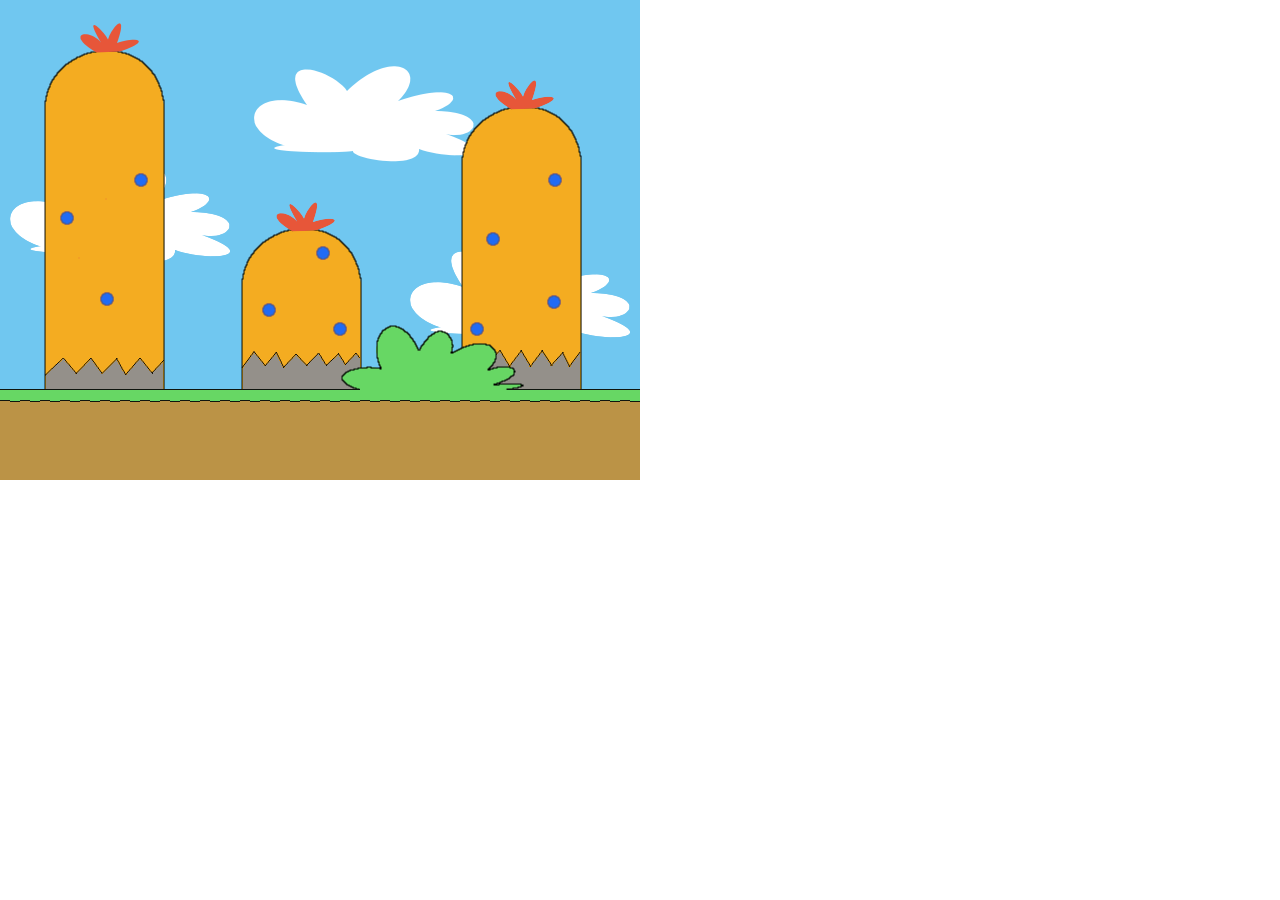
<file: Parallaxe/index.html>
<!DOCTYPE html>
<html lang="fr">

<head>
    <meta charset="UTF-8">
    <meta name="viewport" content="width=device-width, initial-scale=1.0">
    <title>Parallaxe</title>
    <script src="app.js" defer></script>
    <link rel="stylesheet" href="style.css">
</head>

<body>

    <div class="parallax">
        <div class="parallax__layer parallax__layer--back"></div>
        <div class="parallax__layer parallax__layer--middle"></div>
        <div class="parallax__layer parallax__layer--front"></div>
    </div>

</body>
</html>
</file>
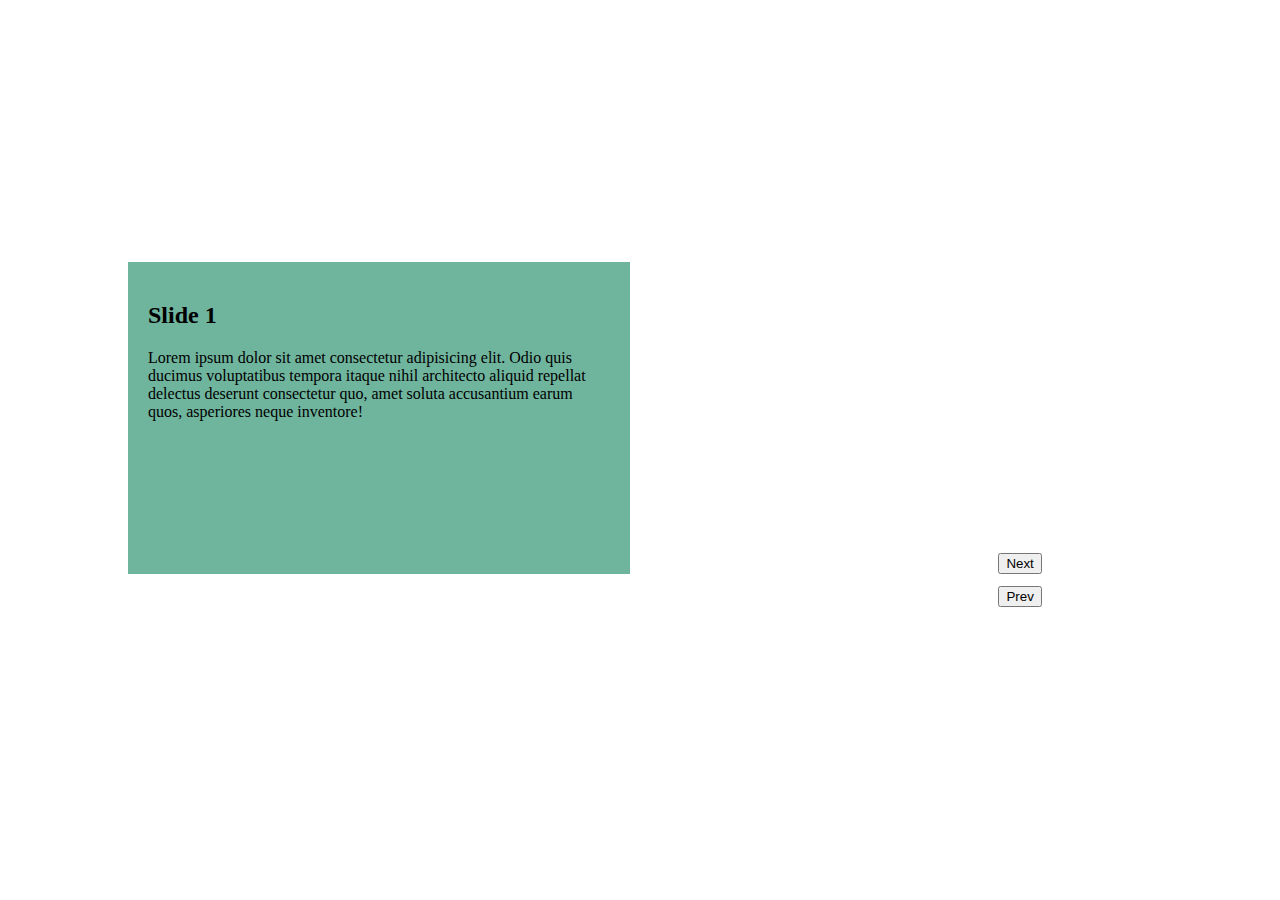
<file: Slider/index.html>
<!DOCTYPE html>
<html lang="fr">

<head>
    <meta charset="UTF-8">
    <meta name="viewport" content="width=device-width, initial-scale=1.0">
    <title>Slider</title>
    <script src="app.js" defer></script>
    <link rel="stylesheet" href="style.css">
</head>

<body>
    <!--
    BEM = 
    block > .slider
    element > .slider__control
    modifier > .qqch--modifier
-->
    <div class="slider">
        <ul class="slider__controls grid">
            <li class="slider__btn"><button class="btn__prev">Prev</button></li>
            <li class="slider__btn"><button class="btn__next">Next</button></li>
        </ul>
        <ul class="slider__list">
            <li class="slider__el slider__el--show grid">
                <div class="slider__content">
                    <h2 class="title">Slide 1</h2>
                    <p>Lorem ipsum dolor sit amet consectetur adipisicing elit. Odio quis ducimus voluptatibus tempora
                        itaque nihil architecto aliquid repellat delectus deserunt consectetur quo, amet soluta
                        accusantium earum quos, asperiores neque inventore!</p>
                </div>
            </li>
            <li class="slider__el grid">
                <div class="slider__content">
                    <h2 class="title">Slide 2</h2>
                    <p>Lorem ipsum dolor sit amet consectetur adipisicing elit. Odio quis ducimus voluptatibus tempora
                        itaque nihil architecto aliquid repellat delectus deserunt consectetur quo, amet soluta
                        accusantium earum quos, asperiores neque inventore!</p>
                </div>
            </li>
            <li class="slider__el grid">
                <div class="slider__content">
                    <h2 class="title">Slide 3</h2>
                    <p>Lorem ipsum dolor sit amet consectetur adipisicing elit. Odio quis ducimus voluptatibus tempora
                        itaque nihil architecto aliquid repellat delectus deserunt consectetur quo, amet soluta
                        accusantium earum quos, asperiores neque inventore!</p>
                </div>
            </li>
            <li class="slider__el grid">
                <div class="slider__content">
                    <h2 class="title">Slide 4</h2>
                    <p>Lorem ipsum dolor sit amet consectetur adipisicing elit. Odio quis ducimus voluptatibus tempora
                        itaque nihil architecto aliquid repellat delectus deserunt consectetur quo, amet soluta
                        accusantium earum quos, asperiores neque inventore!</p>
                </div>
            </li>
        </ul>
    </div>
</body>

</html>
</file>
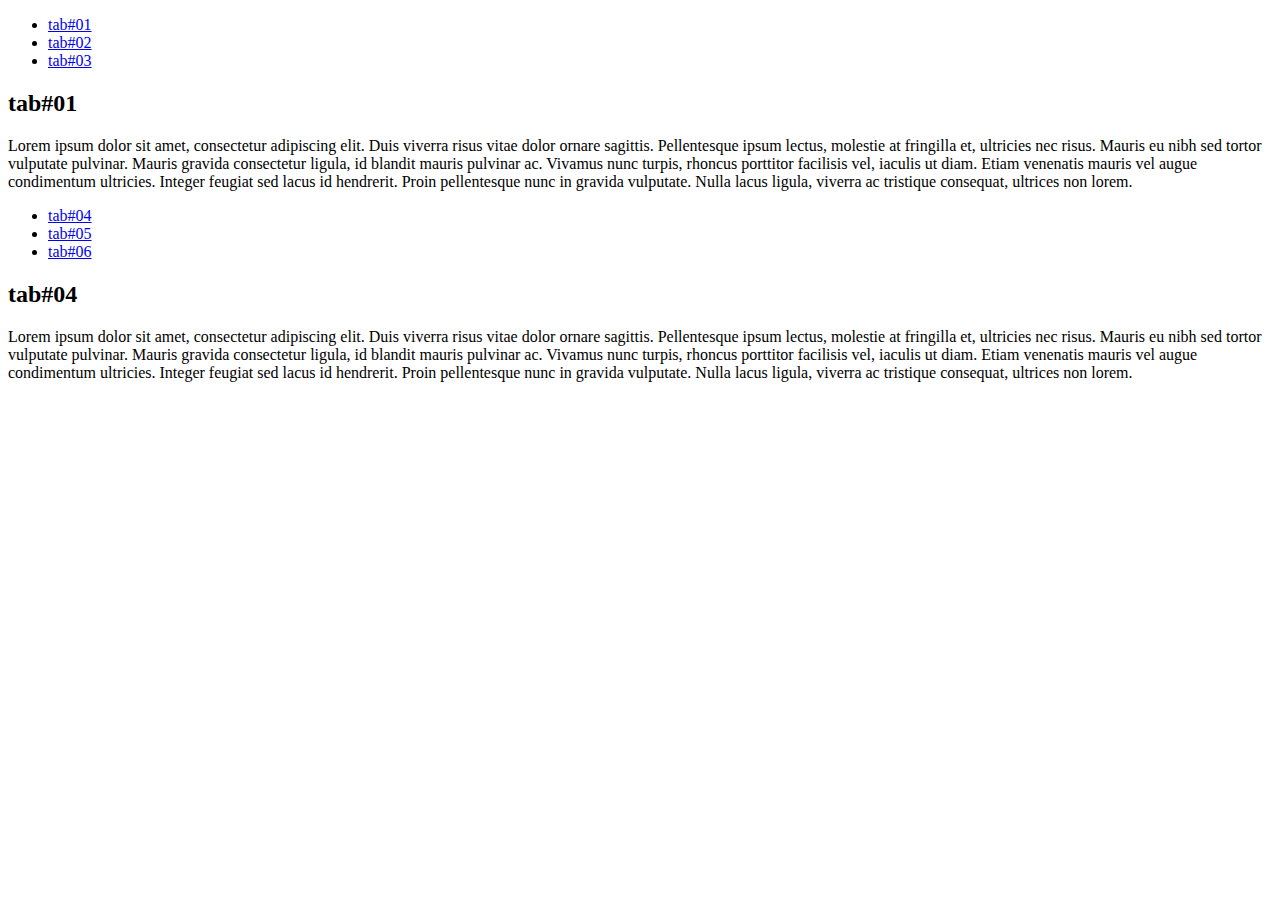
<file: Tab/index.html>
<!DOCTYPE html>
<html lang="en">
<head>
    <meta charset="UTF-8">
    <meta name="viewport" content="width=device-width, initial-scale=1.0">
    <script src="app.js" defer></script>
    <title>Document</title>
    <link rel="stylesheet" href="style.css">
    <script src="app.js" defer></script>
</head>
<body>

  <nav>
    <ul>
      <li><a href="#tab01" class= "link-tab link-tab--active">tab#01</a></li>
      <li><a href="#tab02" class="link-tab">tab#02</a></li>
      <li><a href="#tab03" class="link-tab">tab#03</a></li>
    </ul>
  </nav>

  <div class="content">
    <section id="tab01">
      <h2>tab#01</h2>
      <p>Lorem ipsum dolor sit amet, consectetur adipiscing elit. Duis viverra risus vitae dolor ornare sagittis. Pellentesque ipsum lectus, molestie at fringilla et, ultricies nec risus. Mauris eu nibh sed tortor vulputate pulvinar. Mauris gravida consectetur ligula, id blandit mauris pulvinar ac. Vivamus nunc turpis, rhoncus porttitor facilisis vel, iaculis ut diam. Etiam venenatis mauris vel augue condimentum ultricies. Integer feugiat sed lacus id hendrerit. Proin pellentesque nunc in gravida vulputate. Nulla lacus ligula, viverra ac tristique consequat, ultrices non lorem.</p>
    </section>

    <section id="tab02" class="hidden">
      <h2>tab#02</h2>
      <p>Lorem ipsum dolor sit amet, consectetur adipiscing elit. Duis viverra risus vitae dolor ornare sagittis. Pellentesque ipsum lectus, molestie at fringilla et, ultricies nec risus. Mauris eu nibh sed tortor vulputate pulvinar. Mauris gravida consectetur ligula, id blandit mauris pulvinar ac. Vivamus nunc turpis, rhoncus porttitor facilisis vel, iaculis ut diam. Etiam venenatis mauris vel augue condimentum ultricies. Integer feugiat sed lacus id hendrerit. Proin pellentesque nunc in gravida vulputate. Nulla lacus ligula, viverra ac tristique consequat, ultrices non lorem.</p>
    </section>

    <section id="tab03" class="hidden">
      <h2>tab#03</h2>
      <p>Lorem ipsum dolor sit amet, consectetur adipiscing elit. Duis viverra risus vitae dolor ornare sagittis. Pellentesque ipsum lectus, molestie at fringilla et, ultricies nec risus. Mauris eu nibh sed tortor vulputate pulvinar. Mauris gravida consectetur ligula, id blandit mauris pulvinar ac. Vivamus nunc turpis, rhoncus porttitor facilisis vel, iaculis ut diam. Etiam venenatis mauris vel augue condimentum ultricies. Integer feugiat sed lacus id hendrerit. Proin pellentesque nunc in gravida vulputate. Nulla lacus ligula, viverra ac tristique consequat, ultrices non lorem.</p>
    </section>
  </div>

  <nav>
    <ul>
      <li><a href="#tab04" class= "link-tab link-tab--active">tab#04</a></li>
      <li><a href="#tab05" class="link-tab">tab#05</a></li>
      <li><a href="#tab06" class="link-tab">tab#06</a></li>
    </ul>
  </nav>

  <div class="content">
    <section id="tab04">
      <h2>tab#04</h2>
      <p>Lorem ipsum dolor sit amet, consectetur adipiscing elit. Duis viverra risus vitae dolor ornare sagittis. Pellentesque ipsum lectus, molestie at fringilla et, ultricies nec risus. Mauris eu nibh sed tortor vulputate pulvinar. Mauris gravida consectetur ligula, id blandit mauris pulvinar ac. Vivamus nunc turpis, rhoncus porttitor facilisis vel, iaculis ut diam. Etiam venenatis mauris vel augue condimentum ultricies. Integer feugiat sed lacus id hendrerit. Proin pellentesque nunc in gravida vulputate. Nulla lacus ligula, viverra ac tristique consequat, ultrices non lorem.</p>
    </section>

    <section id="tab05" class="hidden">
      <h2>tab#05</h2>
      <p>Lorem ipsum dolor sit amet, consectetur adipiscing elit. Duis viverra risus vitae dolor ornare sagittis. Pellentesque ipsum lectus, molestie at fringilla et, ultricies nec risus. Mauris eu nibh sed tortor vulputate pulvinar. Mauris gravida consectetur ligula, id blandit mauris pulvinar ac. Vivamus nunc turpis, rhoncus porttitor facilisis vel, iaculis ut diam. Etiam venenatis mauris vel augue condimentum ultricies. Integer feugiat sed lacus id hendrerit. Proin pellentesque nunc in gravida vulputate. Nulla lacus ligula, viverra ac tristique consequat, ultrices non lorem.</p>
    </section>

    <section id="tab06" class="hidden">
      <h2>tab#06</h2>
      <p>Lorem ipsum dolor sit amet, consectetur adipiscing elit. Duis viverra risus vitae dolor ornare sagittis. Pellentesque ipsum lectus, molestie at fringilla et, ultricies nec risus. Mauris eu nibh sed tortor vulputate pulvinar. Mauris gravida consectetur ligula, id blandit mauris pulvinar ac. Vivamus nunc turpis, rhoncus porttitor facilisis vel, iaculis ut diam. Etiam venenatis mauris vel augue condimentum ultricies. Integer feugiat sed lacus id hendrerit. Proin pellentesque nunc in gravida vulputate. Nulla lacus ligula, viverra ac tristique consequat, ultrices non lorem.</p>
    </section>
  </div>

</body>
</html>
</file>
<file: Parallaxe/style.css>
body{
    width: 500vw;
    height: 480px;
}

.parallax__layer{
    position: fixed;
    width: 640px;
    height: 480px;
    top: 0; 
    left: 0;
}
.parallax__layer--back{
    background-image: url("img/nuage.png");
}
.parallax__layer--middle{
    background-image: url("img/middlelayer.png");
}
.parallax__layer--front{
    background-image: url("img/frontlayer.png");
}
</file>
<file: Slider/style.css>
body {
  margin: 0;
}
.slider {
  width: 80%;
  max-width: 1200px;
  margin: 100px auto 0;
  position: relative;
}
.grid {
  display: grid;
  grid-template-columns: repeat(6, 1fr);
  grid-template-rows: repeat(4, 150px);
  gap: 2%;
}
.slider__el {
  position: absolute; /*retire du flux*/
  top: 0;
  left: 0;
}
.slider__list,
.slider__controls {
  padding: 0;
  margin: 0;
  list-style: none;
}
.slider__controls {
  position: relative;
  z-index: 10;
}
.slider__content {
  /*grid-column-start: 1;
    grid-column-end: 4;
    grid-column-start: 2;
    grid-column-end: 4;*/
  grid-column: 1 / 4;
  grid-row: 2 / 4;
  background-color: rgb(111, 180, 157);
  padding: 20px;
  z-index: 10;
}
.slider__img {
  grid-column: 3 / -1;
  grid-row: 1 / 4;
  max-width: 100%;
  align-self: center;
}
.slider__btn {
  grid-column: 6;
  grid-row: 4;
}
.slider__btn:last-child {
  grid-row: 3;
  align-self: end;
  justify-content: center;
}

/*animation*/
.slider__el .slider__content {
  opacity: 0;
  pointer-events: none;
  visibility: hidden;
  transform: translateX(50px);
  transition: 0.3s ease-out;
}
.slider__el .slider__img {
  opacity: 0;
  pointer-events: none;
  visibility: hidden;
  transform: translateX(-50px);
  transition: 0.3s ease-out;
}

.slider__el--show .slider__content,
.slider__el--show .slider__img {
  opacity: 1;
  pointer-events: all;
  visibility: visible;
  transform: translateX(0);
}
</file>
<file: Tab/style.css>
.nav ul{
	display: block;
  }
.nav li{
	display: inline-block;
  }
  
.nav li a:hover{
	color:#4d90fe;
  }
  
  .hidden{
	display: none;
  }
  
  button.active{
	background-color: #fff;
	color: #4d90fe;
  }
</file>
